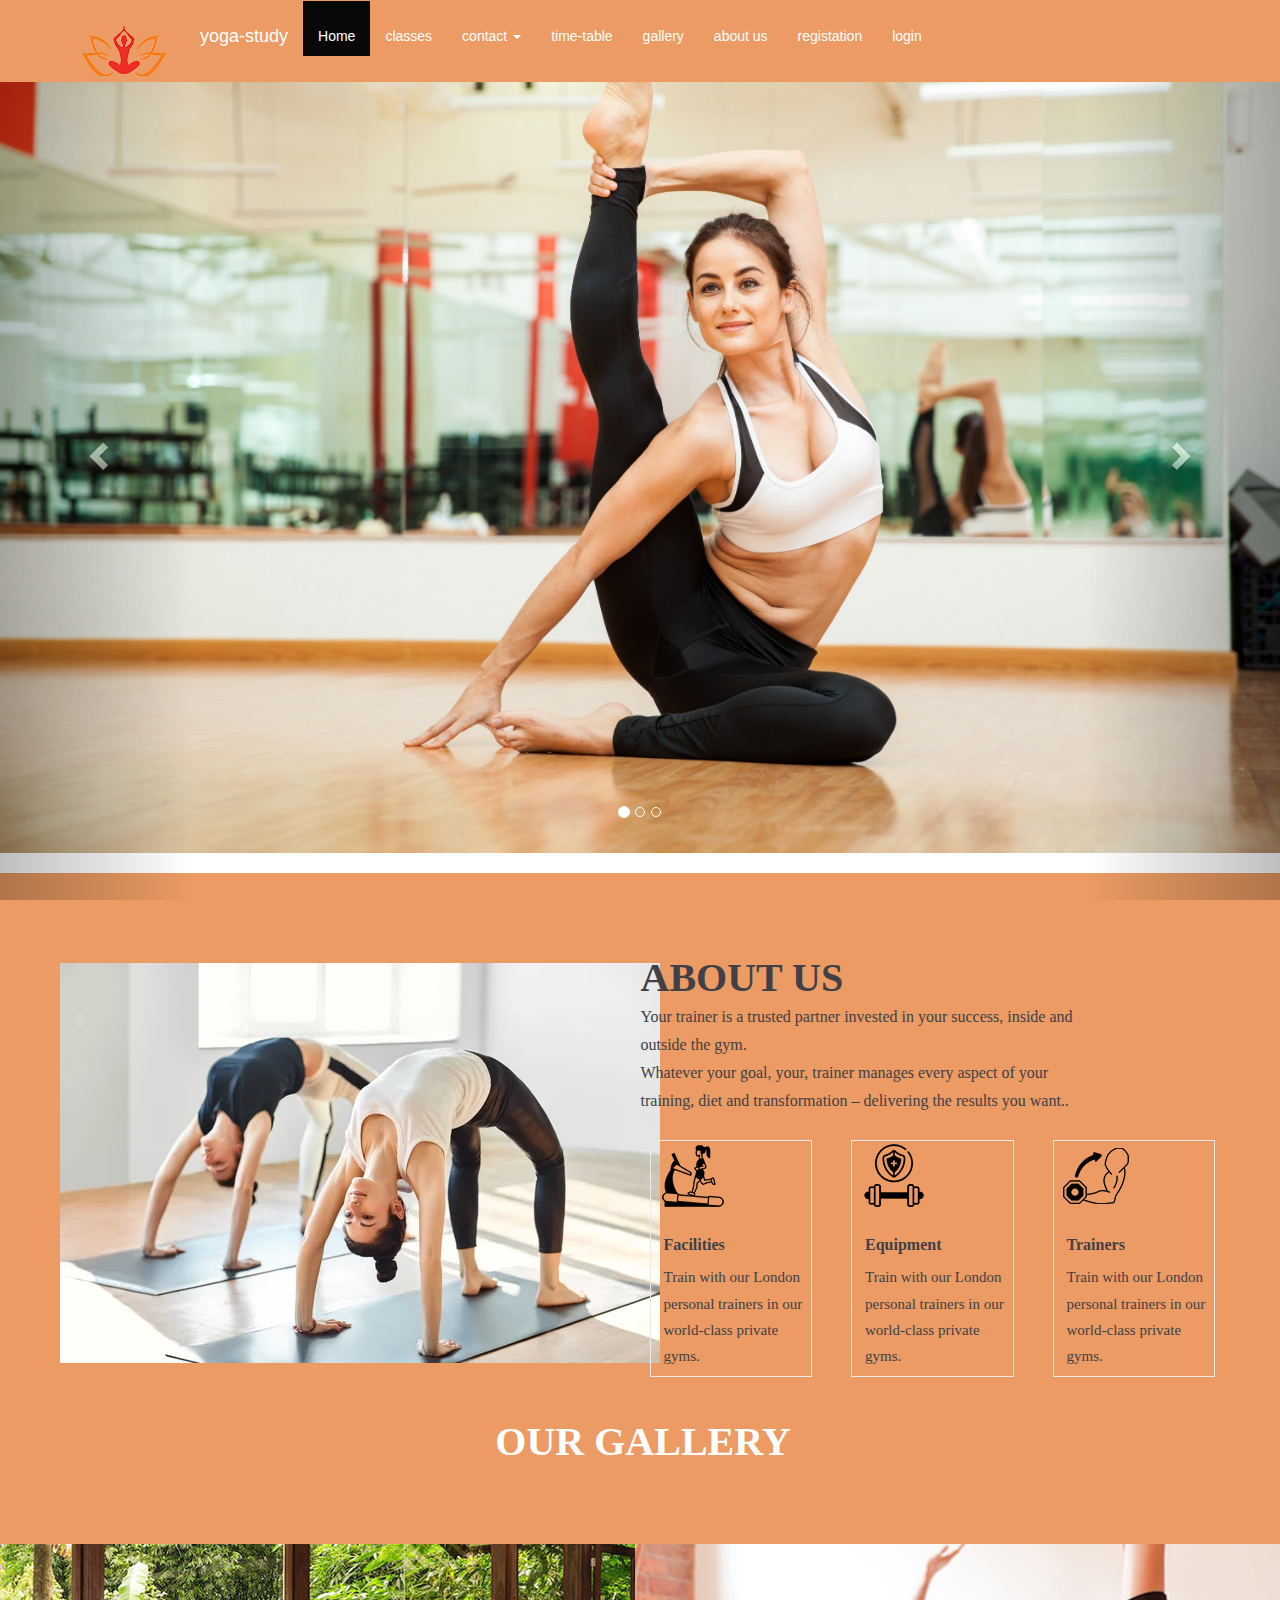
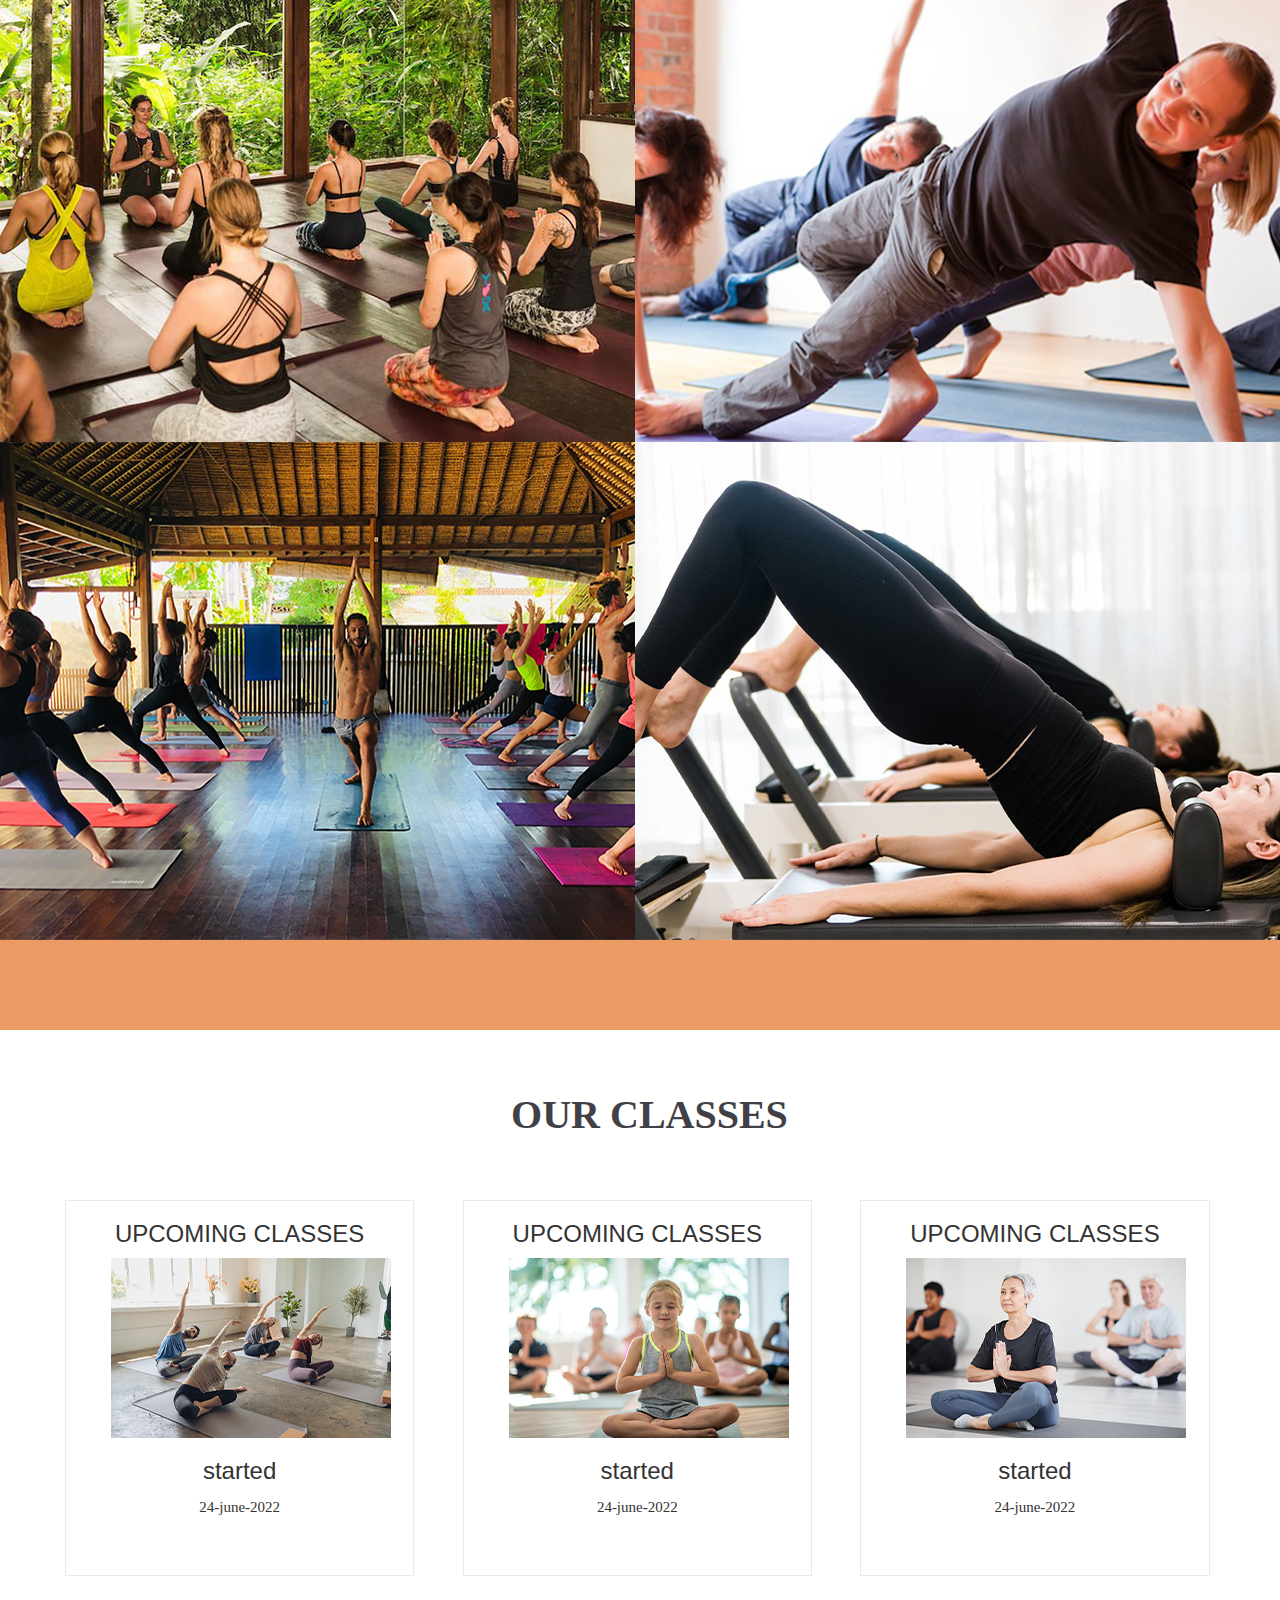
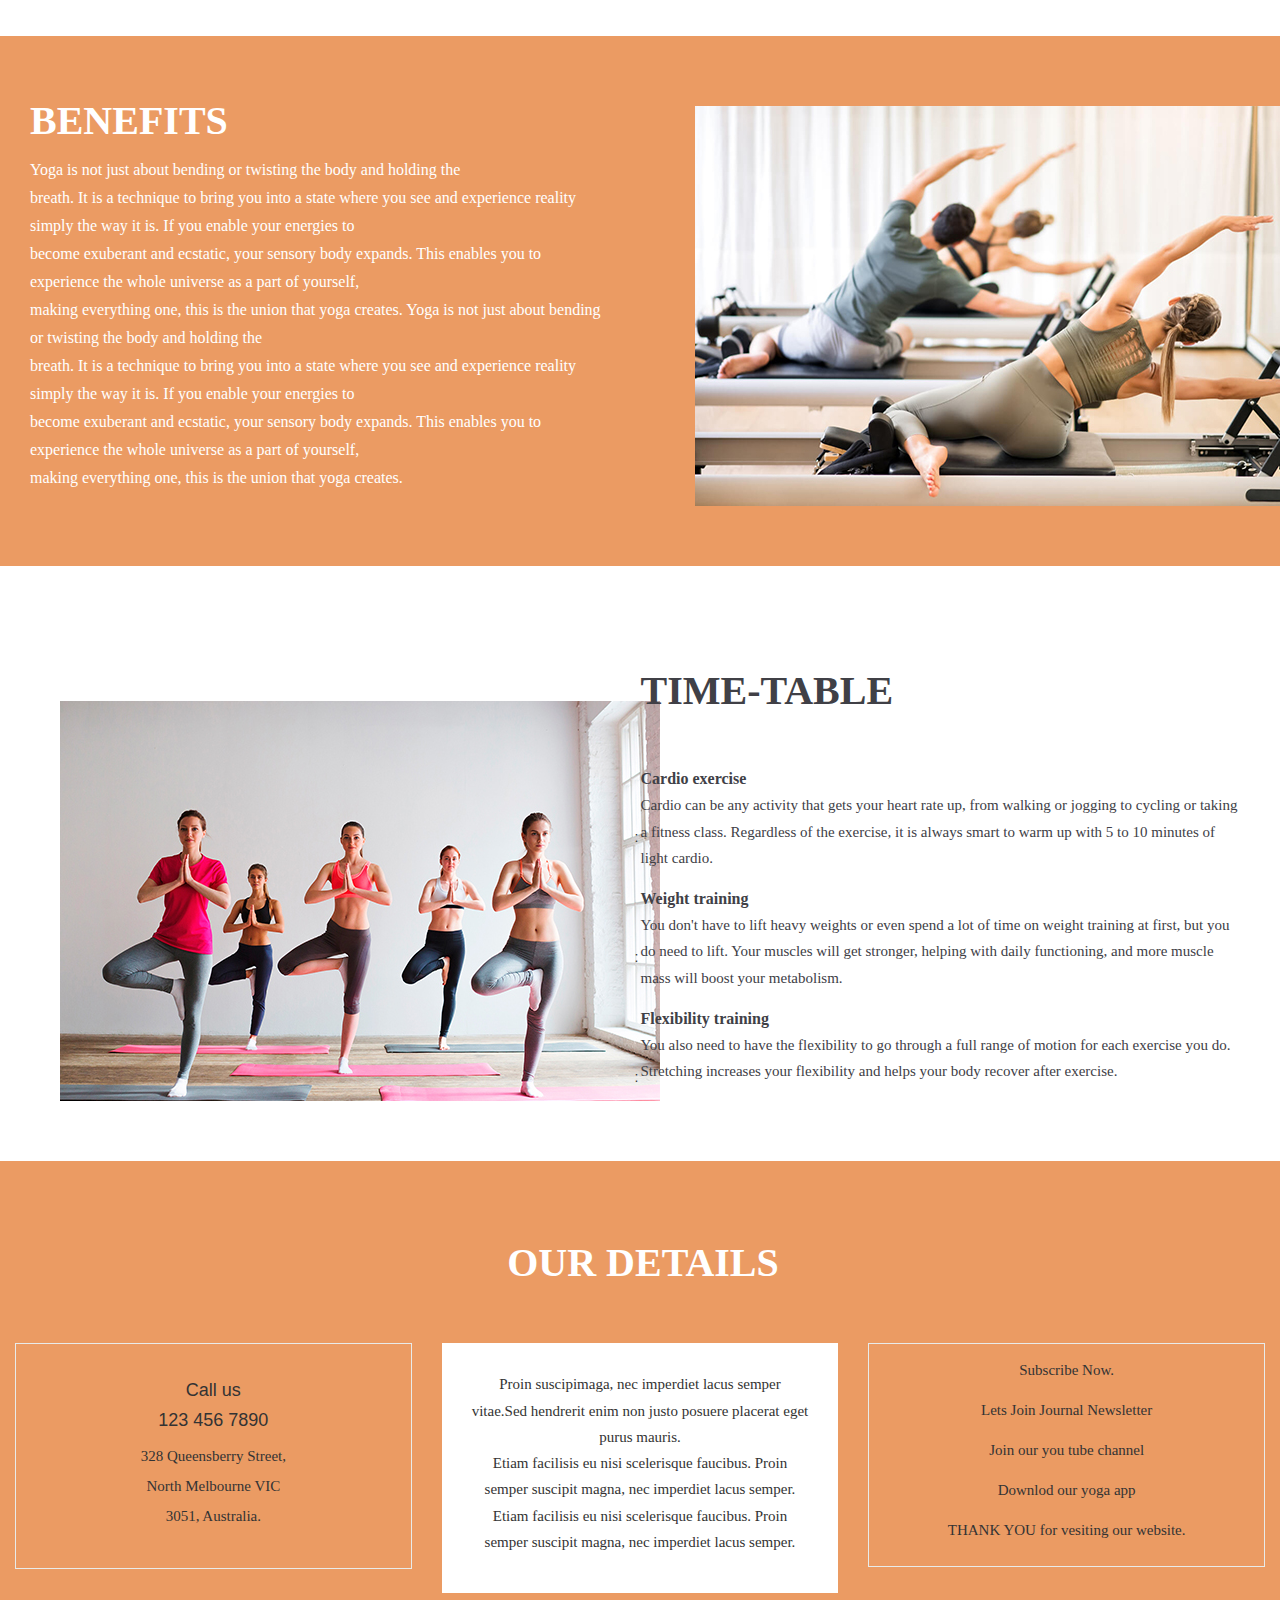
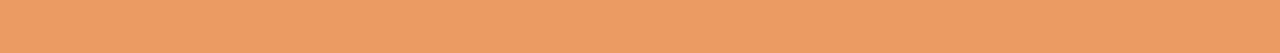
<file: index.html>
<!DOCTYPE html>
<html lang="en">
<head>
<meta charset="utf-8">
<meta http-equiv="X-UA-Compatible" content="IE=edge">
<meta name="viewport" content="width=device-width, initial-scale=1">
<title>yoga-study</title>
<link rel="stylesheet" href="https://maxcdn.bootstrapcdn.com/bootstrap/3.3.7/css/bootstrap.min.css">
<link rel="stylesheet" href="https://cdnjs.cloudflare.com/ajax/libs/font-awesome/4.7.0/css/font-awesome.css"/>
<link rel="stylesheet" href="css/style.css">
<script src="https://ajax.googleapis.com/ajax/libs/jquery/1.12.4/jquery.min.js"></script>
<script src="https://maxcdn.bootstrapcdn.com/bootstrap/3.3.7/js/bootstrap.min.js"></script>

</head> 
<body id="myPage"> 
 <nav  class="navbar navbar-inverse">
<div class="container">
 <!-- Brand and toggle get grouped for better mobile display -->
<div class="navbar-header">        
<a href="#" class="navbar-brand"><img src="images/vector-2-yoga.png" alt="..."></a>
<a href="#" class="navbar-brand">yoga-study</a>
</div>

<!-- Collection of nav links, forms, and other content for toggling -->
<div id="navbarCollapse" class="collapse navbar-collapse">
<ul class="nav navbar-nav">          
<li class="active"><a href="index.html">Home</a></li>		
<li><a href="classes.html"> classes </a></li>				
<li class="dropdown">
<a data-toggle="dropdown" class="dropdown-toggle" href="#">contact  <b class="caret"></b></a>
<ul class="dropdown-menu">
<li><a href="inbox.html">Inbox</a></li>
<li><a href="draft.html">Drafts</a></li>
<li> <a href="sent-items.html">Sent Items</a></li>
<li class="divider"></li>               
<li> <a href="trash.html">Trash</a></li>
</ul>
</li>

<li><a href="time-table.html"> time-table </a></li>							
<li><a href="gallery.html"> gallery </a></li>							
<li><a href="about.html"> about us </a></li>
<li><a href="registation.html"> registation </a></li>
<li><a href="login.html"> login </a></li>
</ul>		
</div>
</div>
</nav>

<div id="carousel-example-generic" class="carousel slide" data-ride="carousel">
  <!-- Indicators -->
<ol class="carousel-indicators">
<li data-target="#carousel-example-generic" data-slide-to="0" class="active"></li>
<li data-target="#carousel-example-generic" data-slide-to="1"></li>
<li data-target="#carousel-example-generic" data-slide-to="2"></li>
</ol>

  <!-- Wrapper for slides -->
<div class="carousel-inner" role="listbox">
<div class="item active">
<img src="images/y-1.jpg" alt="...">
      
</div>
<div class="item">
<img src="images/y-3-banner.jpg" alt="...">
<div class="carousel-caption">
        
</div>
</div>
<div class="item">
<img src="images/pregnant-1.jpg" alt="...">
<div class="carousel-caption">
        
</div>
</div>
	
</div>

</div>

  <!-- Controls -->
<a class="left carousel-control" href="#carousel-example-generic" role="button" data-slide="prev">
<span class="glyphicon glyphicon-chevron-left" aria-hidden="true"></span>
<span class="sr-only">Previous</span>
</a>
<a class="right carousel-control" href="#carousel-example-generic" role="button" data-slide="next">
<span class="glyphicon glyphicon-chevron-right" aria-hidden="true"></span>
<span class="sr-only">Next</span>
  </a>
</div>

<!--section-1-->

	<section class="sec-1">
<div class="container-sec-1">
<div class="row">
<div class="col-lg-6">
<div class="ben-img">		
<img src="images/y-3.jpg" alt="...">
</div>
</div>
	<div class="col-lg-6">
<h2> ABOUT US
</h2>

<p>Your trainer is a trusted partner invested in your success, inside and <br>outside the gym.<br>

Whatever your goal, your, trainer manages every aspect of your<br> training, diet and transformation – delivering the results you want..</p>
<div class="col-sm-4">
<div class="about-us">
<img src="images/about-1.png" alt="...">


<h2> Facilities</h2>
<p> Train with our London personal trainers in our world-class private gyms.</p>
</div>
</div>
<div class="col-sm-4">
<div class="about-us">
<img src="images/about-y2.png" alt="...">


<h2> Equipment</h2>
<p> Train with our London personal trainers in our world-class private gyms.</p>
</div>
</div>
<div class="col-sm-4">
<div class="about-us">
<img src="images/about-y3.png" alt="...">


<h2> Trainers</h2>
<p> Train with our London personal trainers in our world-class private gyms.</p>
</div>
</div>
</div>
	  
</div>
</div>
 </section>
  
  <!--section-2-->

<section class="gallery">
<div class="container-photo">
<div class="text-center">
<h2>OUR GALLERY</h2>
</div>

<div class="row">
<div class="col-sm-6">
<div class="G-image">
<img src="images/benifits-4.jpg" alt="...">
</div>
</div>

<div class="col-sm-6">
<div class="G-image">
<img src="images/benifits-6.jpg" alt="...">
</div>
</div>

</div>
<div class="row">
<div class="col-sm-6">
<div class="G-image-2">
<img src="images/benifits-3.jpg" alt="...">
</div>
</div>

<div class="col-sm-6">
<div class="G-image-2">
<img src="images/about-4.jpg" alt="...">
</div>
</div>
</div>
</div>
</section>



<!--section-3-->

<section class="classes">
<div class="container-sec-2">
  <div class="text-center">
<h2>OUR CLASSES</h2>
</div>
<div class="row-tym">
<div class="col-sm-4">
<div class="time-yoga">
<div class="text-center">
<h3> UPCOMING CLASSES</h3>
<img src="images/time-yoga-1.jpg" alt="...">
<h3> started</h3>
<p>24-june-2022 </p>
</div>
</div>
</div>
<div class="col-sm-4">
<div class="time-yoga">
<div class="text-center">
<h3> UPCOMING CLASSES</h3>
<img src="images/time-yoga-2.jpg" alt="...">
<h3> started</h3>
<p>24-june-2022 </p>
</div>
</div>
</div>
<div class="col-sm-4">
<div class="time-yoga">
<div class="text-center">
<h3> UPCOMING CLASSES</h3>
<img src="images/time-yoga-3.jpg" alt="...">
<h3> started</h3>
<p>24-june-2022 </p>
</div>
</div>
</div>
</div>
</section>


<!--section-4-->
<section class="benefits">
<div class="container-sec-3">
<div class="row">
<div class="col-lg-6">

<h2>BENEFITS</h2>
<p>Yoga is not just about bending or twisting the body and holding the<br> breath. It is a technique to bring you into a state where you see and

experience reality simply the way it is. If you enable your energies to <br>become exuberant and ecstatic, your sensory body expands. 

This enables you to experience the whole universe as a part of yourself,<br> making everything one, this is the union that yoga creates.

Yoga is not just about bending or twisting the body and holding the <br>breath. It is a technique to bring you into a state where you see and

experience reality simply the way it is. If you enable your energies to<br> become exuberant and ecstatic, your sensory body expands. 

This enables you to experience the whole universe as a part of yourself,<br> making everything one, this is the union that yoga creates.
</p>
</div>


<div class="col-lg-6">
<div class="ben-img">	
<img src="images/about-3-1.jpg" alt="...">
 </div>
</div>	
	
</div>
</div>
</section>

<!--section-5-->

	<section class="sec-5">
<div class="container-sec-1">
  <div class="row">
<div class="col-lg-6">
<div class="ben-img">		
<img src="images/banner-y-2.jpg" alt="...">
</div>
</div>
<div class="col-lg-6">
<h2> TIME-TABLE
</h2>
<div class="T-table">
<h2>Cardio exercise</h2>: <p>Cardio can be any activity that gets your heart rate up, from walking or jogging to cycling or taking a fitness class. Regardless of the exercise, it is always smart to warm up with 5 to 10 minutes of light cardio.</p>
	  
<h2>Weight training</h2>:<p>You don't have to lift heavy weights or even spend a lot of time on weight training at first, but you do need to lift. Your muscles will get stronger, helping with daily functioning, and more muscle mass will boost your metabolism.</p>
	  
<h2>Flexibility training</h2>:<p>You also need to have the flexibility to go through a full range of motion for each exercise you do. Stretching increases your flexibility and helps your body recover after exercise.</p>
</div>
</div>
</div>
 </div>
</section> 
<!--footer-->

<section class="footer">
<div class="container-sec-6">
  <div class="text-center">
<h2>OUR DETAILS</h2>
</div>
<div class="row-tym">
<div class="col-sm-4">
<div class="F-dsn-1">
<div class="text-center">
<h4> Call us</h4>
<h4>123 456 7890</h4>
<p> 328 Queensberry Street,<br> North Melbourne VIC<br>
3051, Australia. </P>
</div>
</div>
</div>

<div class="col-sm-4">
<div class="mid-dsn">
<div class="text-center">

<p> Proin suscipimaga, nec imperdiet lacus semper 
vitae.Sed hendrerit enim non justo posuere placerat eget
purus mauris.<br>
 Etiam facilisis eu nisi scelerisque faucibus.
Proin semper suscipit magna, nec imperdiet lacus semper.<br>
Etiam facilisis eu nisi scelerisque faucibus.
Proin semper suscipit magna, nec imperdiet lacus semper.                  
</p>
</div>
</div>
</div>
<div class="col-sm-4">
<div class="F-dsn">
<div class="text-center">
<p> Subscribe Now.</p>
 <p>Lets Join Journal Newsletter                  
</p>
<p> Join our you tube channel</p>
<p>Downlod our yoga app <p>
<P> THANK YOU  for vesiting our website.</p>
</div>
</div>
</div>
</div>
</div>
</section>  
</body>
</html>
</file>
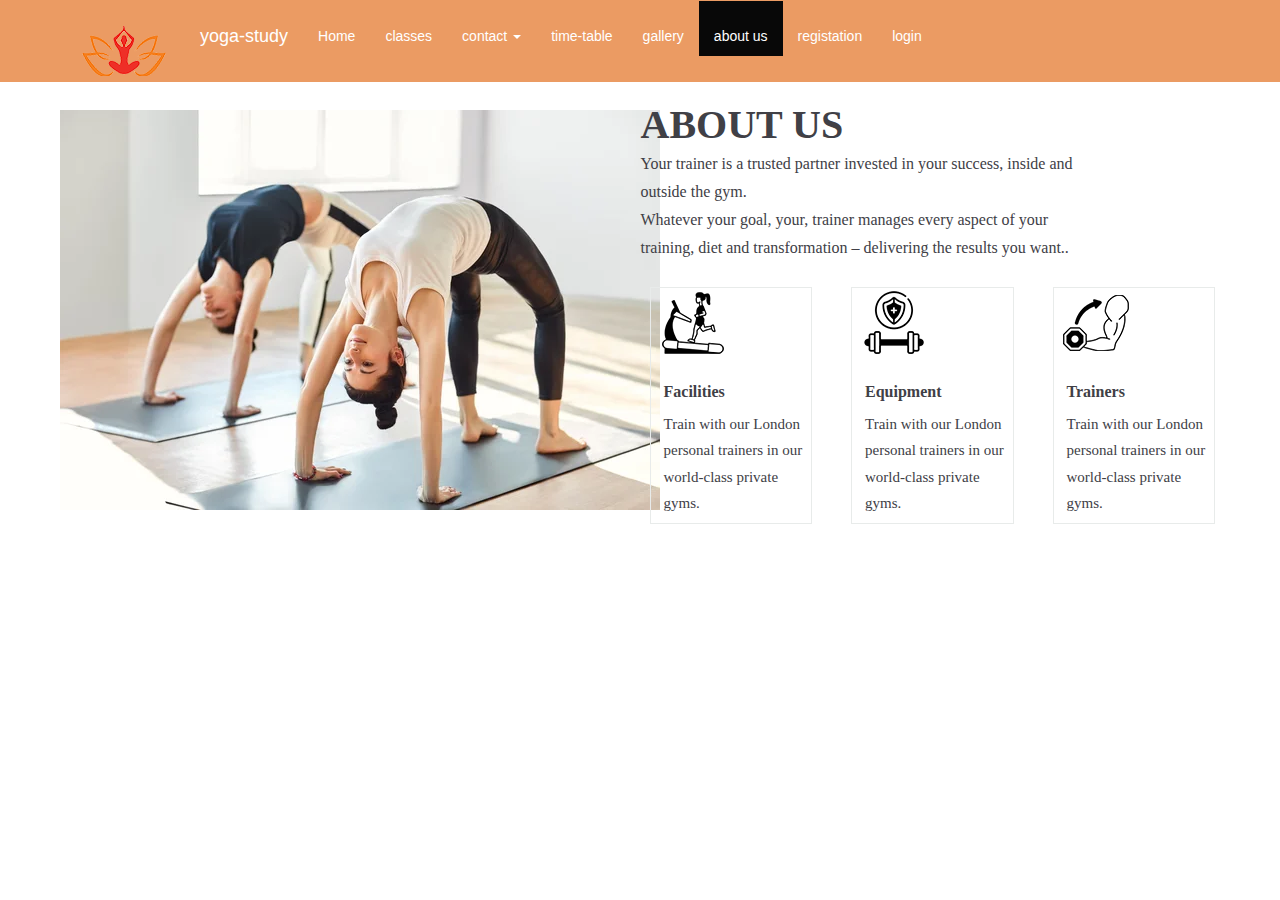
<file: about.html>
<!DOCTYPE html>
<html lang="en">
<head>
<meta charset="utf-8">
<meta http-equiv="X-UA-Compatible" content="IE=edge">
<meta name="viewport" content="width=device-width, initial-scale=1">
<title>yoga-study</title>
<link rel="stylesheet" href="https://maxcdn.bootstrapcdn.com/bootstrap/3.3.7/css/bootstrap.min.css">
<link rel="stylesheet" href="https://cdnjs.cloudflare.com/ajax/libs/font-awesome/4.7.0/css/font-awesome.css"/>
<link rel="stylesheet" href="css/style.css">
<script src="https://ajax.googleapis.com/ajax/libs/jquery/1.12.4/jquery.min.js"></script>
<script src="https://maxcdn.bootstrapcdn.com/bootstrap/3.3.7/js/bootstrap.min.js"></script>

</head> 
<body id="myPage"> 
 <nav  class="navbar navbar-inverse">
<div class="container">
 <!-- Brand and toggle get grouped for better mobile display -->
<div class="navbar-header">        
<a href="#" class="navbar-brand"><img src="images/vector-2-yoga.png" alt="..."></a>
<a href="#" class="navbar-brand">yoga-study</a>
</div>

<!-- Collection of nav links, forms, and other content for toggling -->
<div id="navbarCollapse" class="collapse navbar-collapse">
<ul class="nav navbar-nav">          
<li><a href="index.html">Home</a></li>		
<li><a href="classes.html"> classes </a></li>				
<li class="dropdown">
<a data-toggle="dropdown" class="dropdown-toggle" href="#">contact  <b class="caret"></b></a>
<ul class="dropdown-menu">
<li><a href="inbox.html">Inbox</a></li>
<li><a href="draft.html">Drafts</a></li>
<li> <a href="sent-items.html">Sent Items</a></li>
<li class="divider"></li>               
<li> <a href="trash.html">Trash</a></li>
</ul>
</li>


<li><a href="time-table.html"> time-table </a></li>							
<li><a href="gallery.html"> gallery </a></li>							
<li class="active"><a href="about.html"> about us </a></li>
<li><a href="registation.html"> registation </a></li>
<li><a href="login.html"> login </a></li>
</ul>		
</div>
</div>
</nav>


	<section class="sec-1">
<div class="container-sec-1">
<div class="row">
<div class="col-lg-6">
<div class="ben-img">		
<img src="images/y-3.jpg" alt="...">
</div>
</div>
	<div class="col-lg-6">
<h2> ABOUT US
</h2>

<p>Your trainer is a trusted partner invested in your success, inside and <br>outside the gym.<br>

Whatever your goal, your, trainer manages every aspect of your<br> training, diet and transformation – delivering the results you want..</p>
<div class="col-sm-4">
<div class="about-us">
<img src="images/about-1.png" alt="...">


<h2> Facilities</h2>
<p> Train with our London personal trainers in our world-class private gyms.</p>
</div>
</div>
<div class="col-sm-4">
<div class="about-us">
<img src="images/about-y2.png" alt="...">


<h2> Equipment</h2>
<p> Train with our London personal trainers in our world-class private gyms.</p>
</div>
</div>
<div class="col-sm-4">
<div class="about-us">
<img src="images/about-y3.png" alt="...">


<h2> Trainers</h2>
<p> Train with our London personal trainers in our world-class private gyms.</p>
</div>
</div>
</div>
	  
</div>
</div>
 </section>
 
 
</body>
</html>
</file>
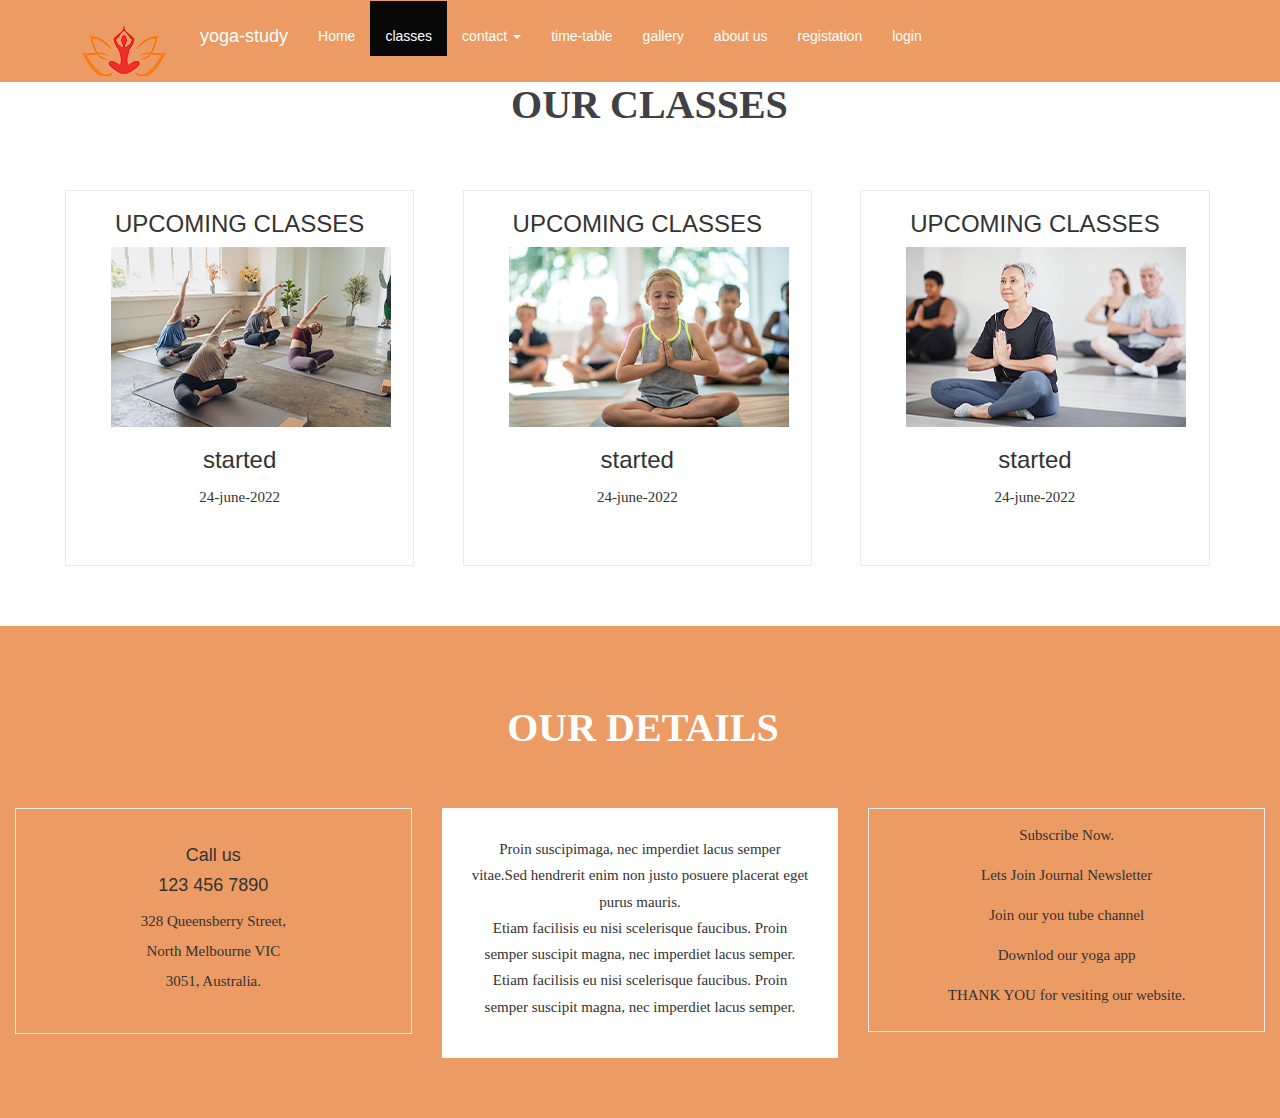
<file: classes.html>
<!DOCTYPE html>
<html lang="en">
<head>
<meta charset="utf-8">
<meta http-equiv="X-UA-Compatible" content="IE=edge">
<meta name="viewport" content="width=device-width, initial-scale=1">
<title>yoga-study</title>
<link rel="stylesheet" href="https://maxcdn.bootstrapcdn.com/bootstrap/3.3.7/css/bootstrap.min.css">
<link rel="stylesheet" href="https://cdnjs.cloudflare.com/ajax/libs/font-awesome/4.7.0/css/font-awesome.css"/>
<link rel="stylesheet" href="css/style.css">
<script src="https://ajax.googleapis.com/ajax/libs/jquery/1.12.4/jquery.min.js"></script>
<script src="https://maxcdn.bootstrapcdn.com/bootstrap/3.3.7/js/bootstrap.min.js"></script>

</head> 
<body id="myPage"> 
 <nav  class="navbar navbar-inverse">
<div class="container">
 <!-- Brand and toggle get grouped for better mobile display -->
<div class="navbar-header">        
<a href="#" class="navbar-brand"><img src="images/vector-2-yoga.png" alt="..."></a>
<a href="#" class="navbar-brand">yoga-study</a>
</div>

<!-- Collection of nav links, forms, and other content for toggling -->
<div id="navbarCollapse" class="collapse navbar-collapse">
<ul class="nav navbar-nav">          
<li><a href="index.html">Home</a></li>		
<li class="active"><a href="classes.html"> classes </a></li>				
<li class="dropdown">
<a data-toggle="dropdown" class="dropdown-toggle" href="#">contact  <b class="caret"></b></a>
<ul class="dropdown-menu">
<li><a href="inbox.html">Inbox</a></li>
<li><a href="draft.html">Drafts</a></li>
<li> <a href="sent-items.html">Sent Items</a></li>
<li class="divider"></li>               
<li> <a href="trash.html">Trash</a></li>
</ul>
</li>

<li><a href="time-table.html"> time-table </a></li>							
<li><a href="gallery.html"> gallery </a></li>							
<li><a href="about.html"> about us </a></li>
<li><a href="registation.html"> registation </a></li>
<li><a href="login.html"> login </a></li>
</ul>		
</div>
</div>
</nav>



<br>
<section class="classes">
<div class="container-sec-2">
  <div class="text-center">
<h2>OUR CLASSES</h2>
</div>
<div class="row-tym">
<div class="col-sm-4">
<div class="time-yoga">
<div class="text-center">
<h3> UPCOMING CLASSES</h3>
<img src="images/time-yoga-1.jpg" alt="...">
<h3> started</h3>
<p>24-june-2022 </p>
</div>
</div>
</div>
<div class="col-sm-4">
<div class="time-yoga">
<div class="text-center">
<h3> UPCOMING CLASSES</h3>
<img src="images/time-yoga-2.jpg" alt="...">
<h3> started</h3>
<p>24-june-2022 </p>
</div>
</div>
</div>
<div class="col-sm-4">
<div class="time-yoga">
<div class="text-center">
<h3> UPCOMING CLASSES</h3>
<img src="images/time-yoga-3.jpg" alt="...">
<h3> started</h3>
<p>24-june-2022 </p>
</div>
</div>
</div>
</div>
</section>

<!--footer-->
<section class="footer">
<div class="container-sec-6">
  <div class="text-center">
<h2>OUR DETAILS</h2>
</div>
<div class="row-tym">
<div class="col-sm-4">
<div class="F-dsn-1">
<div class="text-center">
<h4> Call us</h4>
<h4>123 456 7890</h4>
<p> 328 Queensberry Street,<br> North Melbourne VIC<br>
3051, Australia. </P>
</div>
</div>
</div>

<div class="col-sm-4">
<div class="mid-dsn">
<div class="text-center">

<p> Proin suscipimaga, nec imperdiet lacus semper 
vitae.Sed hendrerit enim non justo posuere placerat eget
purus mauris.<br>
 Etiam facilisis eu nisi scelerisque faucibus.
Proin semper suscipit magna, nec imperdiet lacus semper.<br>
Etiam facilisis eu nisi scelerisque faucibus.
Proin semper suscipit magna, nec imperdiet lacus semper.                  
</p>
</div>
</div>
</div>
<div class="col-sm-4">
<div class="F-dsn">
<div class="text-center">
<p> Subscribe Now.</p>
 <p>Lets Join Journal Newsletter                  
</p>
<p> Join our you tube channel</p>
<p>Downlod our yoga app <p>
<P> THANK YOU  for vesiting our website.</p>
</div>
</div>
</div>
</div>
</div>
</section>  
</body>
</html>
</file>
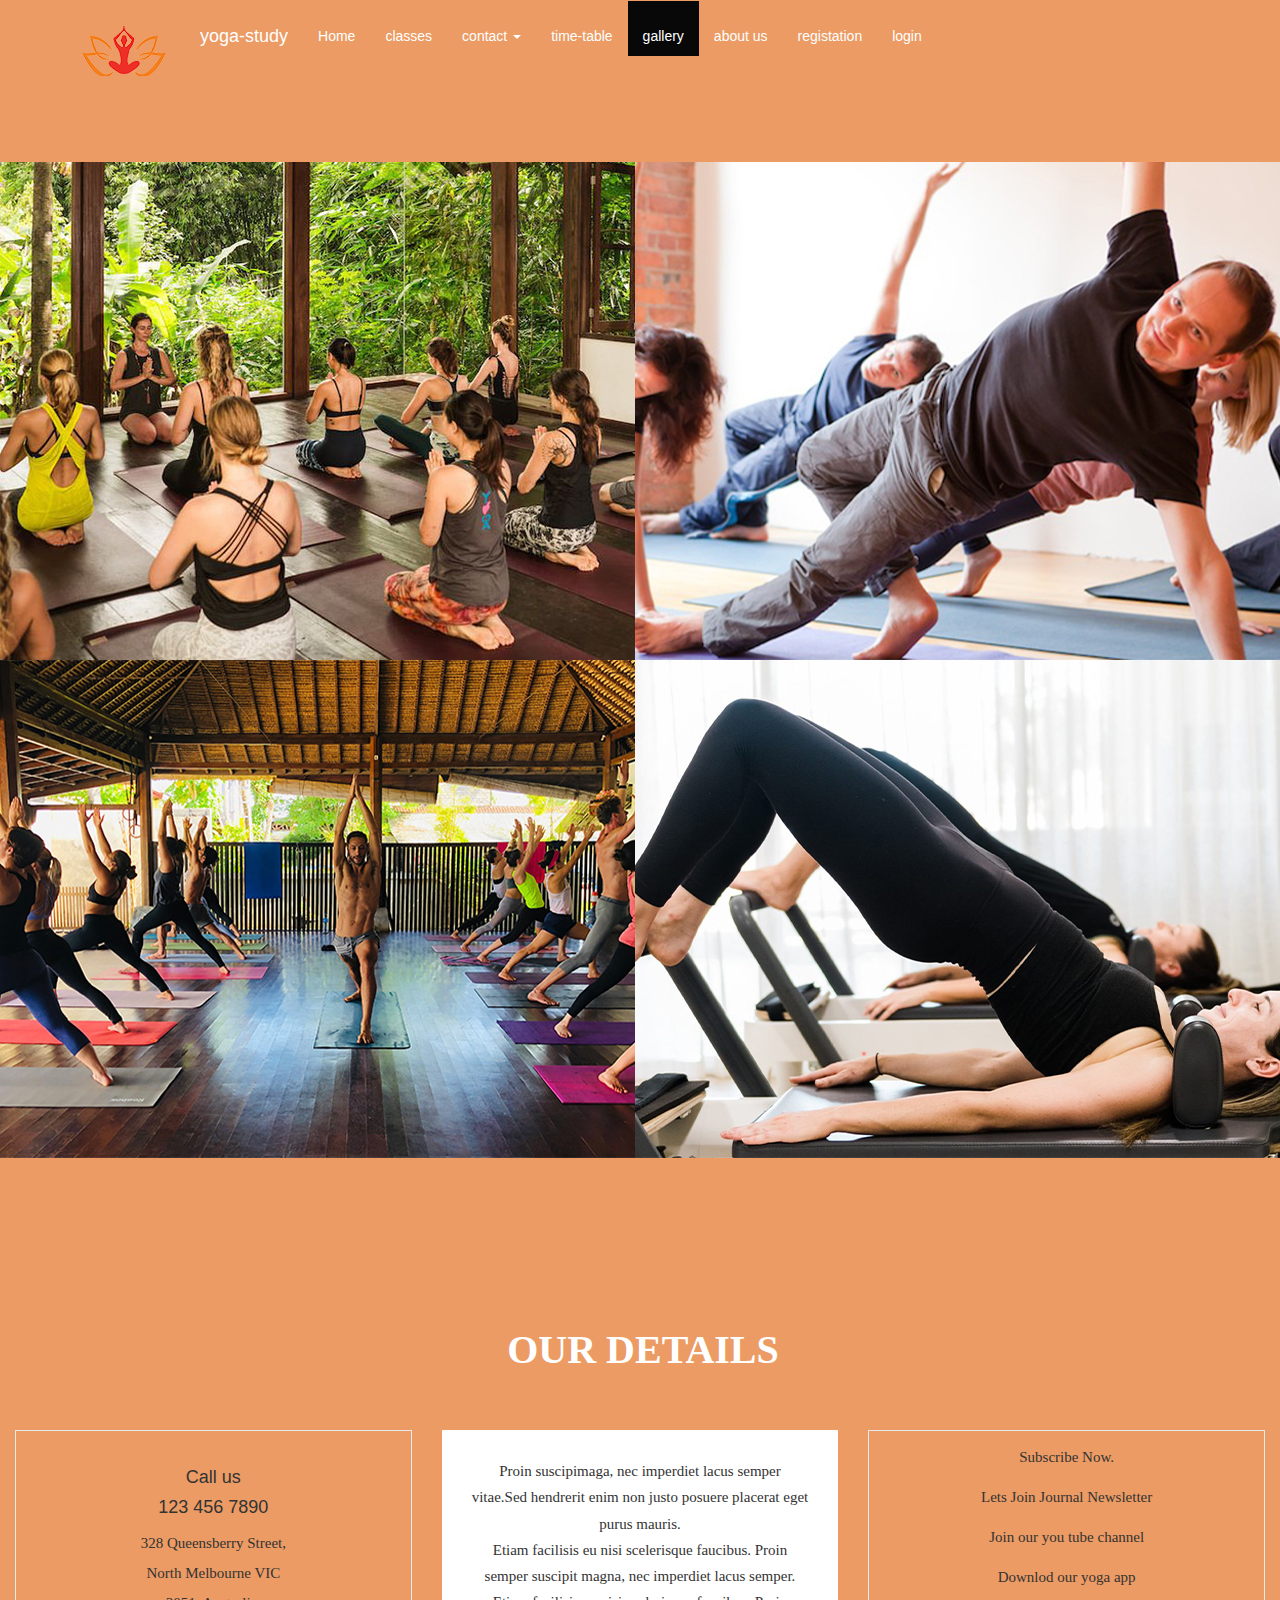
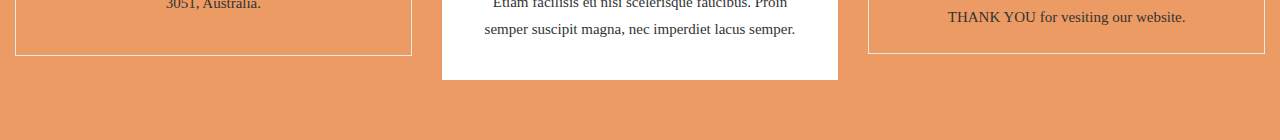
<file: gallery.html>
<!DOCTYPE html>
<html lang="en">
<head>
<meta charset="utf-8">
<meta http-equiv="X-UA-Compatible" content="IE=edge">
<meta name="viewport" content="width=device-width, initial-scale=1">
<title>yoga-study</title>
<link rel="stylesheet" href="https://maxcdn.bootstrapcdn.com/bootstrap/3.3.7/css/bootstrap.min.css">
<link rel="stylesheet" href="https://cdnjs.cloudflare.com/ajax/libs/font-awesome/4.7.0/css/font-awesome.css"/>
<link rel="stylesheet" href="css/style.css">
<script src="https://ajax.googleapis.com/ajax/libs/jquery/1.12.4/jquery.min.js"></script>
<script src="https://maxcdn.bootstrapcdn.com/bootstrap/3.3.7/js/bootstrap.min.js"></script>

</head> 
<body id="myPage"> 
 <nav  class="navbar navbar-inverse">
<div class="container">
 <!-- Brand and toggle get grouped for better mobile display -->
<div class="navbar-header">        
<a href="#" class="navbar-brand"><img src="images/vector-2-yoga.png" alt="..."></a>
<a href="#" class="navbar-brand">yoga-study</a>
</div>

<!-- Collection of nav links, forms, and other content for toggling -->
<div id="navbarCollapse" class="collapse navbar-collapse">
<ul class="nav navbar-nav">          
<li><a href="index.html">Home</a></li>		
<li><a href="classes.html"> classes </a></li>				
<li class="dropdown">
<a data-toggle="dropdown" class="dropdown-toggle" href="#">contact  <b class="caret"></b></a>
<ul class="dropdown-menu">
<li><a href="inbox.html">Inbox</a></li>
<li><a href="draft.html">Drafts</a></li>
<li><a href="sent-items.html">Sent Items</a></li>
<li class="divider"></li>               
<li><a href="trash.html">Trash</a></li>
</ul>
</li>


<li><a href="time-table.html"> time-table </a></li>							
<li class="active"><a href="gallery.html"> gallery </a></li>							
<li><a href="about.html"> about us </a></li>
<li><a href="registation.html"> registation </a></li>
<li><a href="login.html"> login </a></li>
</ul>		
</div>
</div>
</nav>



<br>
<section class="gallery">
<div class="container-photo">
<div class="text-center">
<h2>OUR GALLERY</h2>
</div>

<div class="row">
<div class="col-sm-6">
<div class="G-image">
<img src="images/benifits-4.jpg" alt="...">
</div>
</div>

<div class="col-sm-6">
<div class="G-image">
<img src="images/benifits-6.jpg" alt="...">
</div>
</div>

</div>
<div class="row">
<div class="col-sm-6">
<div class="G-image-2">
<img src="images/benifits-3.jpg" alt="...">
</div>
</div>

<div class="col-sm-6">
<div class="G-image-2">
<img src="images/about-4.jpg" alt="...">
</div>
</div>
</div>
</div>
</section>
<!--footer-->
<section class="footer">
<div class="container-sec-6">
  <div class="text-center">
<h2>OUR DETAILS</h2>
</div>
<div class="row-tym">
<div class="col-sm-4">
<div class="F-dsn-1">
<div class="text-center">
<h4> Call us</h4>
<h4>123 456 7890</h4>
<p> 328 Queensberry Street,<br> North Melbourne VIC<br>
3051, Australia. </P>
</div>
</div>
</div>

<div class="col-sm-4">
<div class="mid-dsn">
<div class="text-center">

<p> Proin suscipimaga, nec imperdiet lacus semper 
vitae.Sed hendrerit enim non justo posuere placerat eget
purus mauris.<br>
 Etiam facilisis eu nisi scelerisque faucibus.
Proin semper suscipit magna, nec imperdiet lacus semper.<br>
Etiam facilisis eu nisi scelerisque faucibus.
Proin semper suscipit magna, nec imperdiet lacus semper.                  
</p>
</div>
</div>
</div>
<div class="col-sm-4">
<div class="F-dsn">
<div class="text-center">
<p> Subscribe Now.</p>
 <p>Lets Join Journal Newsletter                  
</p>
<p> Join our you tube channel</p>
<p>Downlod our yoga app <p>
<P> THANK YOU  for vesiting our website.</p>
</div>
</div>
</div>
</div>
</div>
</section>  
</body>
</html>
</file>
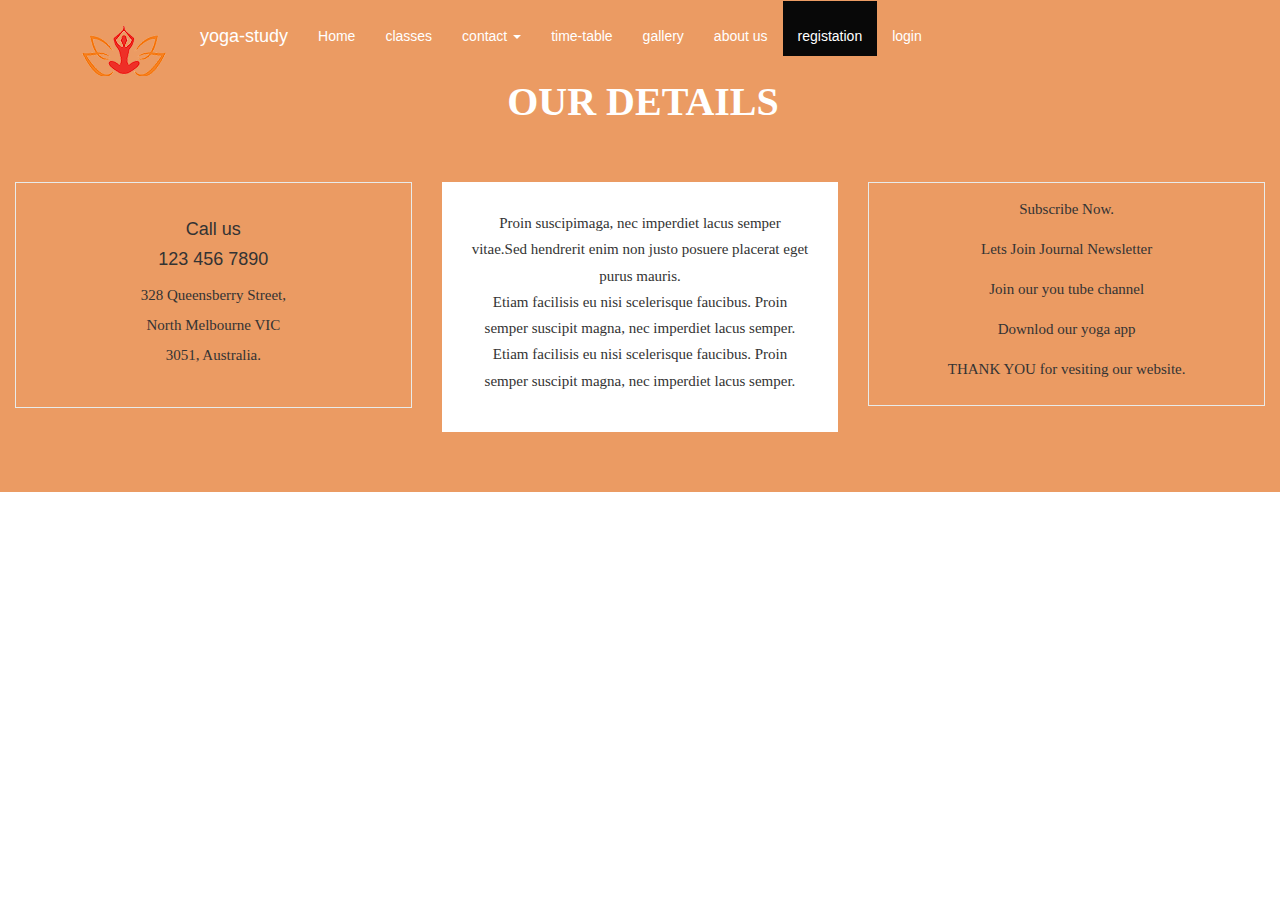
<file: registation.html>
<!DOCTYPE html>
<html lang="en">
<head>
<meta charset="utf-8">
<meta http-equiv="X-UA-Compatible" content="IE=edge">
<meta name="viewport" content="width=device-width, initial-scale=1">
<title>yoga-study</title>
<link rel="stylesheet" href="https://maxcdn.bootstrapcdn.com/bootstrap/3.3.7/css/bootstrap.min.css">
<link rel="stylesheet" href="https://cdnjs.cloudflare.com/ajax/libs/font-awesome/4.7.0/css/font-awesome.css"/>
<link rel="stylesheet" href="css/style.css">
<script src="https://ajax.googleapis.com/ajax/libs/jquery/1.12.4/jquery.min.js"></script>
<script src="https://maxcdn.bootstrapcdn.com/bootstrap/3.3.7/js/bootstrap.min.js"></script>

</head> 
<body id="myPage"> 
 <nav  class="navbar navbar-inverse">
<div class="container">
 <!-- Brand and toggle get grouped for better mobile display -->
<div class="navbar-header">        
<a href="#" class="navbar-brand"><img src="images/vector-2-yoga.png" alt="..."></a>
<a href="#" class="navbar-brand">yoga-study</a>
</div>

<!-- Collection of nav links, forms, and other content for toggling -->
<div id="navbarCollapse" class="collapse navbar-collapse">
<ul class="nav navbar-nav">          
<li><a href="index.html">Home</a></li>		
<li><a href="classes.html"> classes </a></li>				
<li class="dropdown">
<a data-toggle="dropdown" class="dropdown-toggle" href="#">contact  <b class="caret"></b></a>
<ul class="dropdown-menu">
<li><a href="inbox.html">Inbox</a></li>
<li><a href="draft.html">Drafts</a></li>
<li> <a href="sent-items.html">Sent Items</a></li>
<li class="divider"></li>               
<li> <a href="trash.html">Trash</a></li>
</ul>
</li>


<li><a href="time-table.html"> time-table </a></li>							
<li><a href="gallery.html"> gallery </a></li>							
<li><a href="about.html"> about us </a></li>
<li class="active"><a href="registation.html"> registation </a></li>
<li><a href="login.html"> login </a></li>
</ul>		
</div>
</div>
</nav>
<section class="footer">
<div class="container-sec-6">
  <div class="text-center">
<h2>OUR DETAILS</h2>
</div>
<div class="row-tym">
<div class="col-sm-4">
<div class="F-dsn-1">
<div class="text-center">
<h4> Call us</h4>
<h4>123 456 7890</h4>
<p> 328 Queensberry Street,<br> North Melbourne VIC<br>
3051, Australia. </P>
</div>
</div>
</div>

<div class="col-sm-4">
<div class="mid-dsn">
<div class="text-center">

<p> Proin suscipimaga, nec imperdiet lacus semper 
vitae.Sed hendrerit enim non justo posuere placerat eget
purus mauris.<br>
 Etiam facilisis eu nisi scelerisque faucibus.
Proin semper suscipit magna, nec imperdiet lacus semper.<br>
Etiam facilisis eu nisi scelerisque faucibus.
Proin semper suscipit magna, nec imperdiet lacus semper.                  
</p>
</div>
</div>
</div>
<div class="col-sm-4">
<div class="F-dsn">
<div class="text-center">
<p> Subscribe Now.</p>
 <p>Lets Join Journal Newsletter                  
</p>
<p> Join our you tube channel</p>
<p>Downlod our yoga app <p>
<P> THANK YOU  for vesiting our website.</p>
</div>
</div>
</div>
</div>
</div>
</section>  
</body>
</html>
</file>
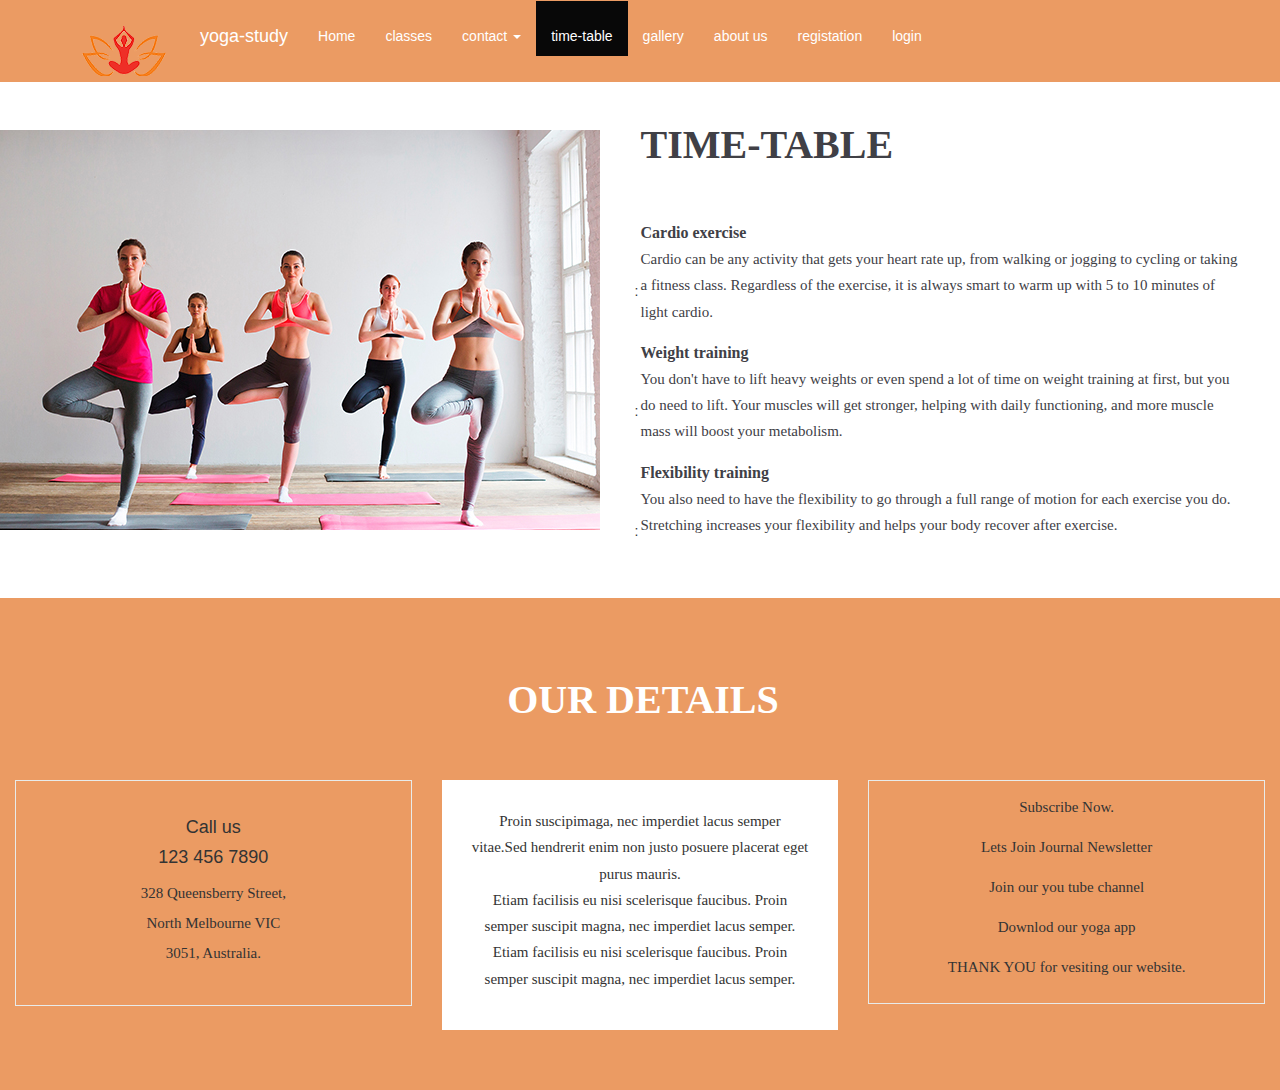
<file: time-table.html>
<!DOCTYPE html>
<html lang="en">
<head>
<meta charset="utf-8">
<meta http-equiv="X-UA-Compatible" content="IE=edge">
<meta name="viewport" content="width=device-width, initial-scale=1">
<title>yoga-study</title>
<link rel="stylesheet" href="https://maxcdn.bootstrapcdn.com/bootstrap/3.3.7/css/bootstrap.min.css">
<link rel="stylesheet" href="https://cdnjs.cloudflare.com/ajax/libs/font-awesome/4.7.0/css/font-awesome.css"/>
<link rel="stylesheet" href="css/style.css">
<script src="https://ajax.googleapis.com/ajax/libs/jquery/1.12.4/jquery.min.js"></script>
<script src="https://maxcdn.bootstrapcdn.com/bootstrap/3.3.7/js/bootstrap.min.js"></script>

</head> 
<body id="myPage"> 
 <nav  class="navbar navbar-inverse">
<div class="container">
 <!-- Brand and toggle get grouped for better mobile display -->
<div class="navbar-header">        
<a href="#" class="navbar-brand"><img src="images/vector-2-yoga.png" alt="..."></a>
<a href="#" class="navbar-brand">yoga-study</a>
</div>

<!-- Collection of nav links, forms, and other content for toggling -->
<div id="navbarCollapse" class="collapse navbar-collapse">
<ul class="nav navbar-nav">          
<li><a href="index.html">Home</a></li>		
<li><a href="classes.html"> classes </a></li>				
<li class="dropdown">
<a data-toggle="dropdown" class="dropdown-toggle" href="#">contact  <b class="caret"></b></a>
<ul class="dropdown-menu">
<li><a href="inbox.html">Inbox</a></li>
<li><a href="draft.html">Drafts</a></li>
<li> <a href="sent-items.html">Sent Items</a></li>
<li class="divider"></li>               
<li> <a href="trash.html">Trash</a></li>
</ul>
</li>


<li class="active"><a href="time-table.html"> time-table </a></li>							
<li><a href="gallery.html"> gallery </a></li>							
<li><a href="about.html"> about us </a></li>
<li><a href="registation.html"> registation </a></li>
<li><a href="login.html"> login </a></li>
</ul>		
</div>
</div>
</nav>



<br>
<section class="sec-5">
<div class="container-sec-1">
  <div class="row">
<div class="col-lg-6">
	
<img src="images/banner-y-2.jpg" alt="...">
</div>
<div class="col-lg-6">
<h2> TIME-TABLE</h2>
<div class="T-table">
<h2>Cardio exercise</h2>: <p>Cardio can be any activity that gets your heart rate up, from walking or jogging to cycling or taking a fitness class. Regardless of the exercise, it is always smart to warm up with 5 to 10 minutes of light cardio.</p>
	  
<h2>Weight training</h2>:<p>You don't have to lift heavy weights or even spend a lot of time on weight training at first, but you do need to lift. Your muscles will get stronger, helping with daily functioning, and more muscle mass will boost your metabolism.</p>
	  
<h2>Flexibility training</h2>:<p>You also need to have the flexibility to go through a full range of motion for each exercise you do. Stretching increases your flexibility and helps your body recover after exercise.</p>
</div>
</div>
</div>
 </div>
</section> 
<!--footer-->
<section class="footer">
<div class="container-sec-6">
  <div class="text-center">
<h2>OUR DETAILS</h2>
</div>
<div class="row-tym">
<div class="col-sm-4">
<div class="F-dsn-1">
<div class="text-center">
<h4> Call us</h4>
<h4>123 456 7890</h4>
<p> 328 Queensberry Street,<br> North Melbourne VIC<br>
3051, Australia. </P>
</div>
</div>
</div>

<div class="col-sm-4">
<div class="mid-dsn">
<div class="text-center">

<p> Proin suscipimaga, nec imperdiet lacus semper 
vitae.Sed hendrerit enim non justo posuere placerat eget
purus mauris.<br>
 Etiam facilisis eu nisi scelerisque faucibus.
Proin semper suscipit magna, nec imperdiet lacus semper.<br>
Etiam facilisis eu nisi scelerisque faucibus.
Proin semper suscipit magna, nec imperdiet lacus semper.                  
</p>
</div>
</div>
</div>
<div class="col-sm-4">
<div class="F-dsn">
<div class="text-center">
<p> Subscribe Now.</p>
 <p>Lets Join Journal Newsletter                  
</p>
<p> Join our you tube channel</p>
<p>Downlod our yoga app <p>
<P> THANK YOU  for vesiting our website.</p>
</div>
</div>
</div>
</div>
</div>
</section>  
</body>
</html>
</file>
<file: css/style.css>
/*navbar*/
.navbar{ 
padding-bottom:25px;padding-top:0px;
		margin-top: 0px;
		margin-bottom: 0px!important;
		border-radius:0px!important;
		position:fixed;
		top:0;z-index:1;width:100%;}   
.navbar-nav>li>a {
    padding-top: 25px;
    padding-bottom: 10px;
}
.navbar-brand{padding-top: 25px;
    padding-bottom: 10px;}
	.navbar-inverse {
    border-color: transparent !important;
	background-color:#EB9B63;}
	
	.navbar-nav>li>a {
    color:white!important}
	.navbar-brand{color:white!important}

/*section-1*/	
	
	section.sec-1 {float:left;width:100%;padding-top: 45px;padding-bottom: 45px}
	.container-sec-1 h2{    font-weight: 700;font-size:40px;
    line-height: 1em; color:#404046; margin-bottom: 60px;padding-left:6px;font-family:railway;}
 .container-sec-1 p{font-weight: 400;font-size:16px;
    line-height: 1.75em;font-family:railway;letter-spacing:4.5%;
color: #404046;
 margin-bottom: 60px;padding-left:6px;padding-top:0px;margin: -55px 0px 0px 0px;}
 .overlay {
  position: absolute;
  bottom: 100%;
  left: 0;
  right: 0;
  background-color: #008CBA;
  overflow: hidden;
  width: 100%;
  height:0;
  transition: .5s ease;
}

.container-sec-1:hover .overlay {
  bottom: 0;
  height: 100%;
}

.container-sec-1 {
    margin-top: 40px;
}


.text {
  color: white;
  font-size: 20px;
  position: absolute;
  top: 50%;
  left: 50%;
  -webkit-transform: translate(-50%, -50%);
  -ms-transform: translate(-50%, -50%);
  transform: translate(-50%, -50%);
  text-align: center;
}
 .about-us h2{font-size:16px;font-family:railway;line-height:1.75em;letter-spacing:4.5%;}
 .about-us p{font-size:15px;font-family:railway;line-height:1.75em;letter-spacing:4.5%;}

.about-us {
    border: 1px solid #E8EBEA;
    padding: 7px;
    width: 95%;
    padding-top: 0px;
    margin-top: 25px;
}

.about-us
/*section-2*/

section.gallery{float:left;width:100%;padding-top: 45px;}
section.gallery{background-color:#EB9B63}
.container-photo h2{    font-weight: 700;font-size:40px;
    line-height: 1em; color:#ffff; margin-bottom: 60px;padding-left:6px;font-family:railway;}
.row{
    margin-right: 26px;
    margin-left: 
!important;
}
.G-image img{display:flex;padding-top:22px;}
.G-image-2 img{display:flex;padding-bottom:90px;}



/*section-3*/

section.classes{float:left;width:100%;padding-top: 45px;padding-bottom: 60px;}
.container-sec-2 .text-center h2  {    font-weight: 700;font-size:40px;
    line-height: 1em; color:#404046; margin-bottom: 60px;padding-left:6px;font-family:railway; }
.container-sec-2{
    padding-right: 37px;
    padding-left: 50px;
    margin-right: auto;
    margin-left: auto;
}
.container-sec-2 h2 h3 {
    font-weight: 700;
    font-size: 40px;
    line-height: 1em;
    color: #404046;
    margin-bottom: 60px;
    padding-left: 6px;padding-top:17px;
font-family: railway;}

.text-center h2 h3{    font-weight: 700;font-size:40px;
    line-height: 1em; color:#404046; margin-bottom: 60px;padding-left:6px;font-family:railway;}
	
	.time-yoga h2{font-size:16px;font-family:railway;line-height:1.75em;letter-spacing:4.5%;}
	.time-yoga p{font-size:15px;font-family:railway;line-height:1.75em;letter-spacing:4.5%;}
	
   .time-yoga {border: 1px solid #E8EBEA;padding: 45px;
    width: 95%;
    padding-top: 0px;
   margin-top: 5px;}
   
   /*section-4*/
   
   section.benefits{float:left;width:100%;padding-top: 45px;padding-bottom: 60px;}
   
section.benefits{background-color:#EB9B63}

section.benefits h2{    font-weight: 700;font-size:40px;
    line-height: 1em; color:#ffff; margin-bottom: 60px;padding-left:30px;font-family:railway;padding-right:6px;}
	
section.benefits p{font-weight: 400;font-size:16px;
    line-height: 1.75em;font-family:railway;letter-spacing:4.5%;
color: #ffff;
 margin-bottom: 60px;padding-left:30px;padding-top:10px;margin: -55px 0px 0px 0px;}
 .ben-img {display:flex;padding-left: 60px;
    padding-top: 25px;}
	
	
	.ben-img:hover {
  -webkit-transform: scaleX(-1);
  transform: scaleX(-1);
}
.ben-img{width="400" height="300"}
	/*section-5*/
	section.sec-5{float:left;width:100%;padding-top: 45px;padding-bottom: 60px;}
	section.sec-5 img{display:flex;
    padding-top: 25px;}
	.T-table h2{font-size:16px;font-family:railway;line-height:1em;letter-spacing:4.5%;color: #404046;
    margin-bottom: 40px;}
	.T-table p {font-size:15px;font-family:railway;line-height:1.75em;letter-spacing:4.5%;}

	/*footter*/
	section.footer{float:left;width:100%;padding-top: 45px;padding-bottom: 60px;background-color:#EB9B63}

.container-sec-6 p{font-size:15px;font-family:railway;line-height:2em;letter-spacing:4.5%;}
.container-sec-6 h2 {
    font-weight: 700;
    font-size: 40px;
    line-height: 1em;
    color: #404046;
    margin-bottom: 60px;
    padding-left: 6px;padding-top:17px;
font-family: railway;}

	
.text-center h2{    font-weight: 700;font-size:40px;
line-height: 1em; margin-bottom: 60px;padding-left:6px;font-family:railway;color:white;}	

.F-dsn-1{border: 1px solid #E8EBEA;
    padding:27px;width:100%;
}	
.F-dsn{border: 1px solid #E8EBEA;
    padding:11px;width:100%;
}

.F-dsn p h4{font-size:15px;font-family:railway;line-height:1em;letter-spacing:4.5%;}
.mid-dsn{background-color:#ffff;padding:28px;}
.mid-dsn p {font-size:15px;font-family:railway;line-height:1.75em;letter-spacing:4.5%;}
</file>
